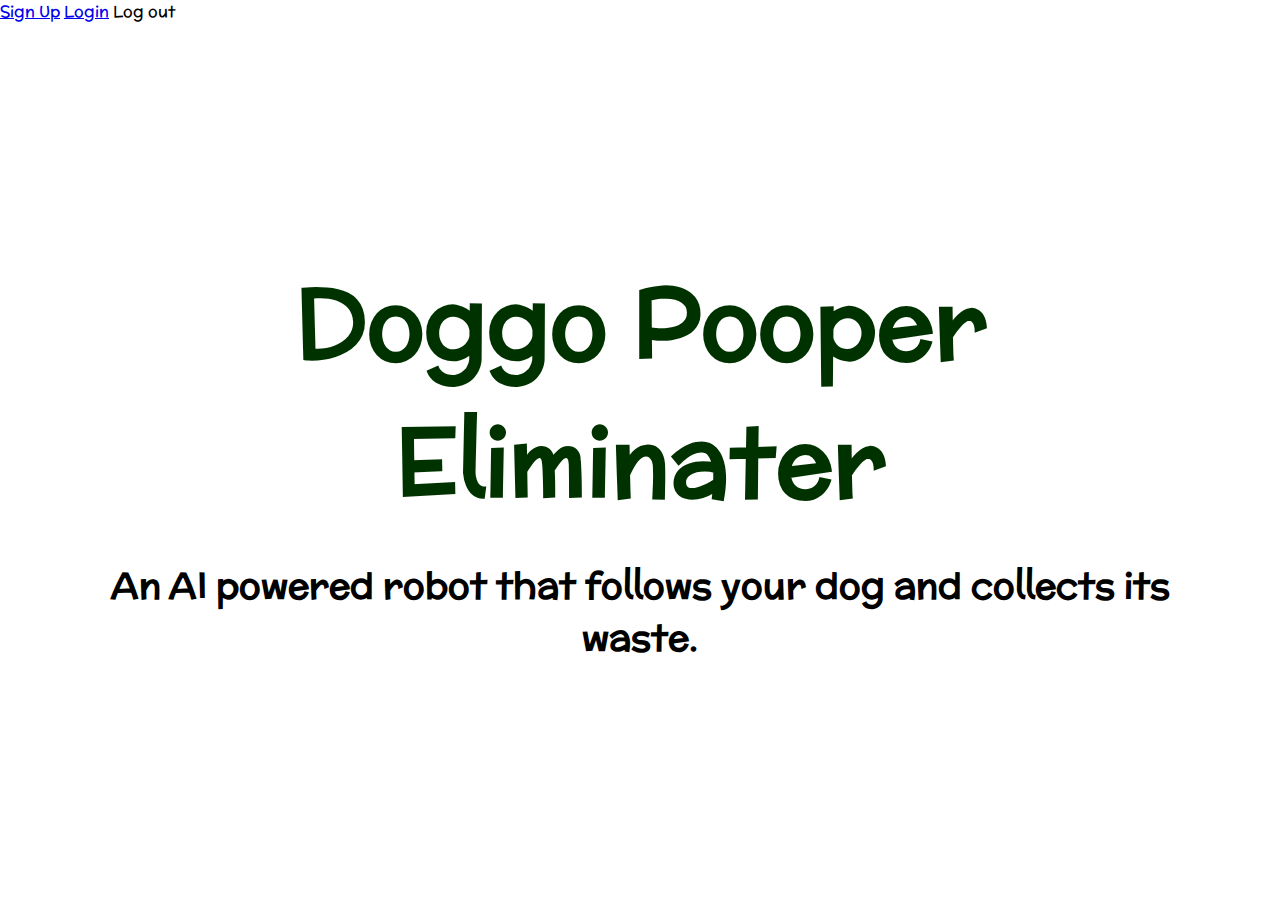
<file: index.html>
<!DOCTYPE html>
<html>
	<head>
		<link rel="stylesheet" href="styles.css">
		<script type="module" src="script.js"></script>
	</head>
	<body>
		<nav>
			<a href='signup'>Sign Up</a>
			<a href='login'>Login</a>
			<a onclick='logout()'>Log out</a>
		</nav>
		<main>
			<div>
				<h1>Doggo Pooper Eliminater</h1>
				<h2>An AI powered robot that follows your dog and collects its waste.</h2>
			</div>
		</main>
		<footer>
			© 2021 The Doggo Group 
		</footer>
	</body>
</html>
</file>
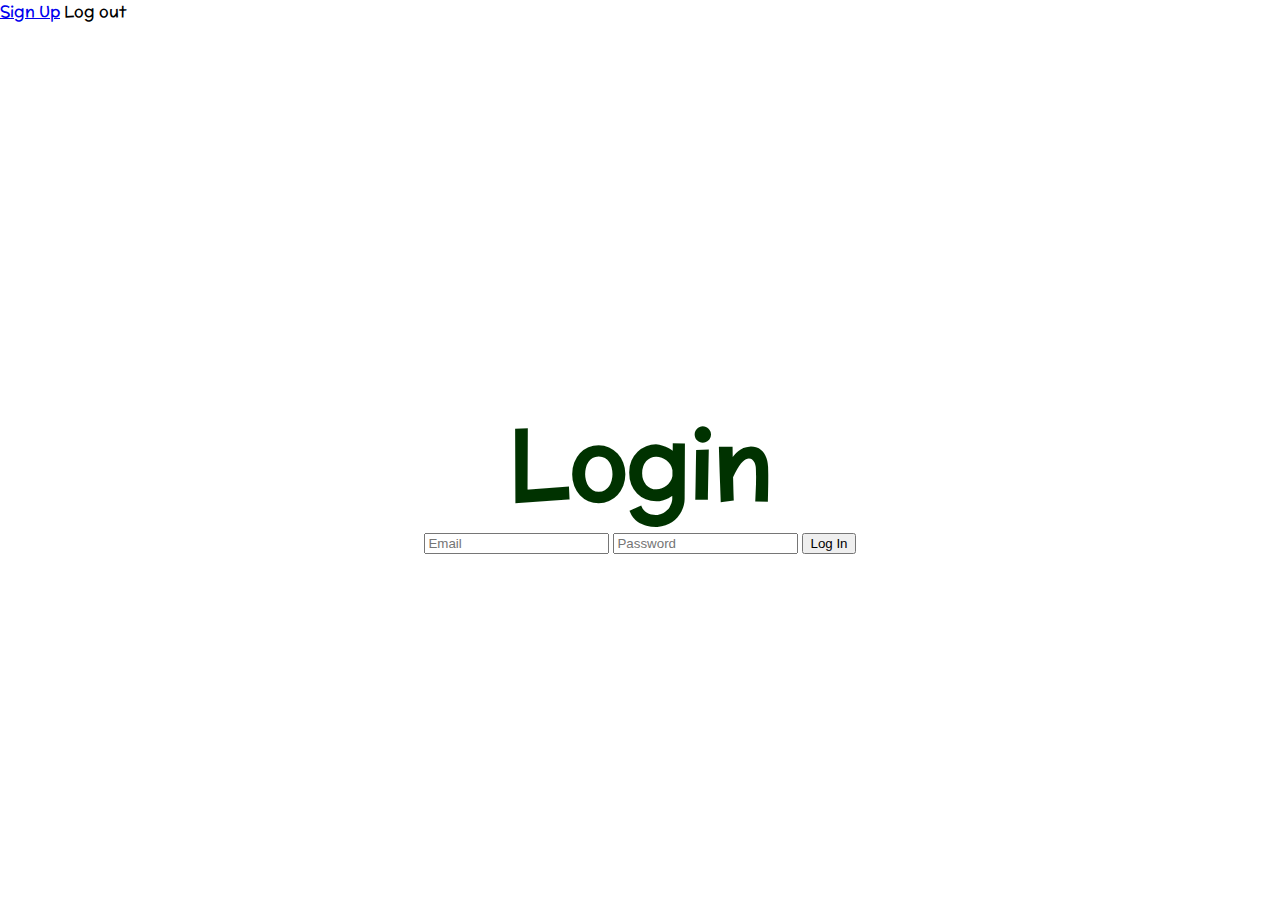
<file: login.html>
<!DOCTYPE html>
<html>

	<head>
		<link rel="stylesheet" href="styles.css">
		<script type="module" src="script.js"></script>
	</head>

	<body>
		<nav>
			<a href='signup'>Sign Up</a>
			<a onclick='logout()'>Log out</a>
		</nav>
		<main>
			<div>
				<h1>Login</h1>
				<form action='/~/doggorobot/login' method='POST' enctype='multipart/form-data'>
					<!-- Username and password are mandatory to log in -->
					<input type='email' name='username' placeholder='Email' required>
					<input type='password' name='password' placeholder='Password' required>

					<input type='submit' value='Log In'>

					<!-- Set a redirect page that a user goes to after logging in -->
					<input type='hidden' name='redirecturl' value='/~/doggorobot/account'>
				</form>
			</div>
		</main>
		<footer>
			© 2021 The Doggo Group
		</footer>
	</body>

</html>
</file>
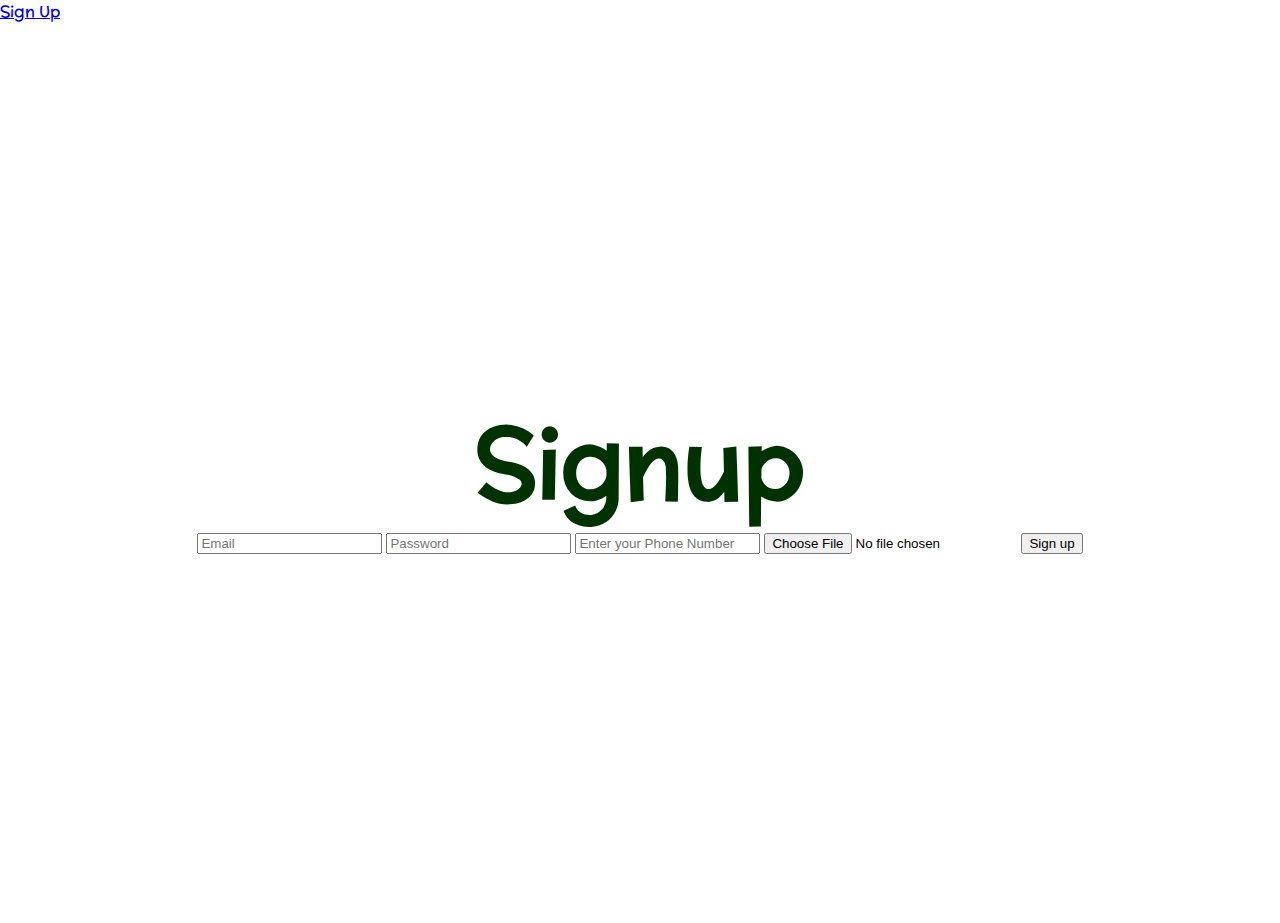
<file: signup.html>
<!DOCTYPE html>
<html>

	<head>
		<link rel="stylesheet" href="styles.css">
		<script type="module" src="script.js"></script>
	</head>

	<body>
		<nav>
			<a href='signup'>Sign Up</a>
		</nav>
		<main>
			<div>
				<h1>Signup</h1>
				<form action='/~/doggorobot/signup' method='POST' enctype='multipart/form-data'>
					<!-- Username and password are mandatory to create an account -->
					<input type='email' name='username' placeholder='Email' required>
					<input type='password' name='password' placeholder='Password' required>
					<input type='text' name='phone' placeholder='Enter your Phone Number' required>
					<input type='file' accept='image/*' name='avatar' required>
					<!-- You can add any additional fields attached to the account. For example: -->
					<!-- <input type='text' name='name' placeholder='Name'> -->

					<input type='hidden' name='redirecturl' value='/~/doggorobot/index'>
					
					<input type='submit' value='Sign up'>

				</form>
			</div>
		</main>
		<footer>
			© 2021 The Doggo Group
		</footer>
	</body>

</html>
</file>
<file: styles.css>
@import url('https://fonts.googleapis.com/css2?family=McLaren&display=swap');

body {
	margin:0;
	width:100vw;
	height:100vh;
	overflow:hidden;
	font-family: 'McLaren', cursive;
}


main {
	background-image: url("https://xn--jv9h.qoom.space/Doggo/martin-dalsgaard-sGV1QDMM0Gg-unsplash(1).jpg");
	width:100%;
	height:100%;
	background-size:cover;
	background-position:50% 50%;
	display:flex;
	flex-direction:column;
	justify-content:center;
	align-items: center;
}

main div {
	background-color:#ffffff75;
	margin:0 40px;
	border-radius:10px;
	padding:20px;
}

main div h1 {
	margin:0;
	font-size: 96px;
	color:#003200;
	text-align:center;
}

main div h2 {
	font-size:36px;
	text-align:center;
}

footer {
	position:absolute;
	bottom:0;
	height:30px;
	width:100vw;
	color:white;
	text-align:center;
}
</file>
